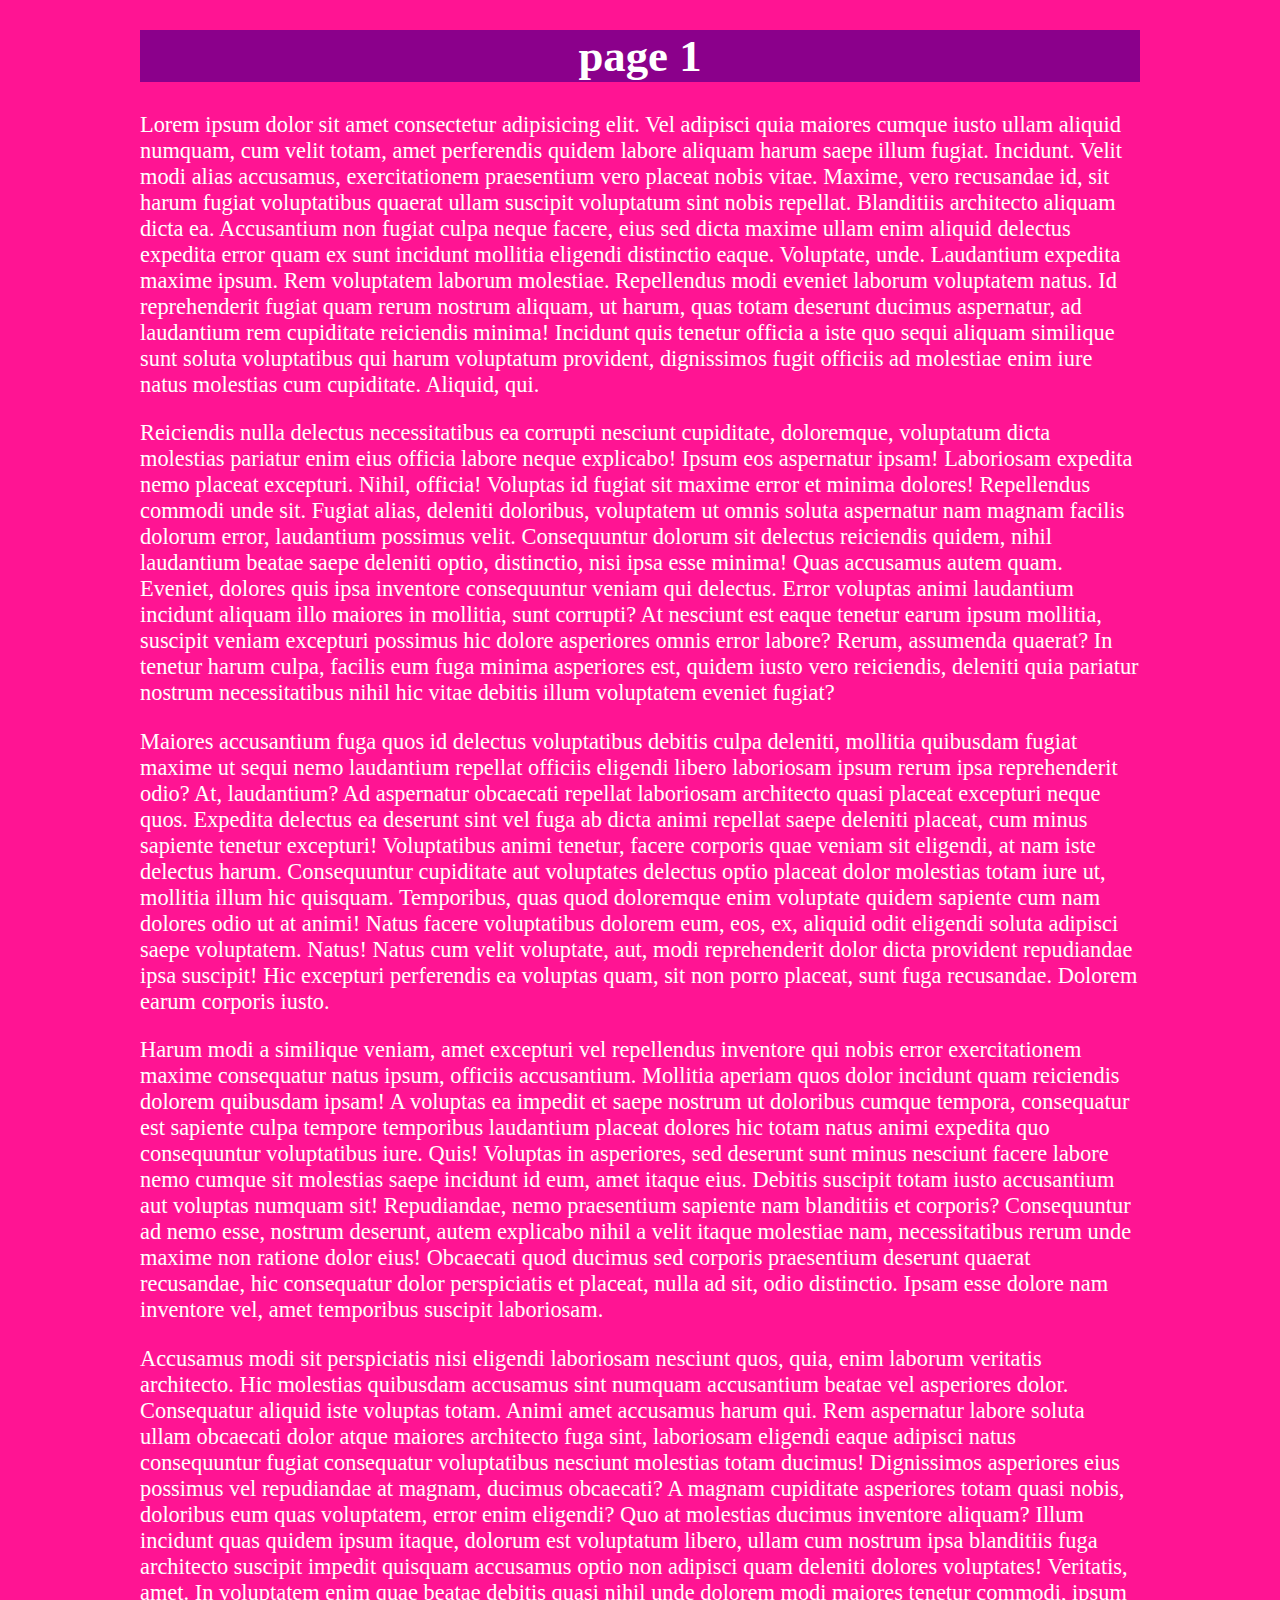
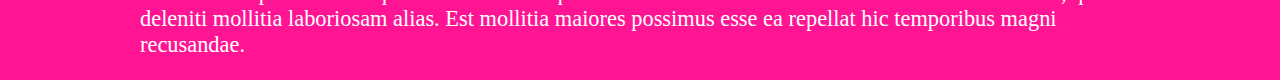
<file: d1/index.html>
<!DOCTYPE html>
<html lang="en">
<head>
    <meta charset="UTF-8">
    <meta name="viewport" content="width=device-width, initial-scale=1.0">
    <meta http-equiv="X-UA-Compatible" content="ie=edge">
    <title>page 1</title>

    <link rel="stylesheet" href="s.css">
</head>
<body>
    <h1>page 1</h1>
    <div>
        <p>
            <span>Lorem ipsum dolor sit amet consectetur adipisicing elit. Vel adipisci quia maiores cumque iusto ullam aliquid numquam, cum velit totam, amet perferendis quidem labore aliquam harum saepe illum fugiat. Incidunt.</span>
            <span>Velit modi alias accusamus, exercitationem praesentium vero placeat nobis vitae. Maxime, vero recusandae id, sit harum fugiat voluptatibus quaerat ullam suscipit voluptatum sint nobis repellat. Blanditiis architecto aliquam dicta ea.</span>
            <span>Accusantium non fugiat culpa neque facere, eius sed dicta maxime ullam enim aliquid delectus expedita error quam ex sunt incidunt mollitia eligendi distinctio eaque. Voluptate, unde. Laudantium expedita maxime ipsum.</span>
            <span>Rem voluptatem laborum molestiae. Repellendus modi eveniet laborum voluptatem natus. Id reprehenderit fugiat quam rerum nostrum aliquam, ut harum, quas totam deserunt ducimus aspernatur, ad laudantium rem cupiditate reiciendis minima!</span>
            <span>Incidunt quis tenetur officia a iste quo sequi aliquam similique sunt soluta voluptatibus qui harum voluptatum provident, dignissimos fugit officiis ad molestiae enim iure natus molestias cum cupiditate. Aliquid, qui.</span>
        </p>
        <p>
            <span>Reiciendis nulla delectus necessitatibus ea corrupti nesciunt cupiditate, doloremque, voluptatum dicta molestias pariatur enim eius officia labore neque explicabo! Ipsum eos aspernatur ipsam! Laboriosam expedita nemo placeat excepturi. Nihil, officia!</span>
            <span>Voluptas id fugiat sit maxime error et minima dolores! Repellendus commodi unde sit. Fugiat alias, deleniti doloribus, voluptatem ut omnis soluta aspernatur nam magnam facilis dolorum error, laudantium possimus velit.</span>
            <span>Consequuntur dolorum sit delectus reiciendis quidem, nihil laudantium beatae saepe deleniti optio, distinctio, nisi ipsa esse minima! Quas accusamus autem quam. Eveniet, dolores quis ipsa inventore consequuntur veniam qui delectus.</span>
            <span>Error voluptas animi laudantium incidunt aliquam illo maiores in mollitia, sunt corrupti? At nesciunt est eaque tenetur earum ipsum mollitia, suscipit veniam excepturi possimus hic dolore asperiores omnis error labore?</span>
            <span>Rerum, assumenda quaerat? In tenetur harum culpa, facilis eum fuga minima asperiores est, quidem iusto vero reiciendis, deleniti quia pariatur nostrum necessitatibus nihil hic vitae debitis illum voluptatem eveniet fugiat?</span>
        </p>
        <p>
            <span>Maiores accusantium fuga quos id delectus voluptatibus debitis culpa deleniti, mollitia quibusdam fugiat maxime ut sequi nemo laudantium repellat officiis eligendi libero laboriosam ipsum rerum ipsa reprehenderit odio? At, laudantium?</span>
            <span>Ad aspernatur obcaecati repellat laboriosam architecto quasi placeat excepturi neque quos. Expedita delectus ea deserunt sint vel fuga ab dicta animi repellat saepe deleniti placeat, cum minus sapiente tenetur excepturi!</span>
            <span>Voluptatibus animi tenetur, facere corporis quae veniam sit eligendi, at nam iste delectus harum. Consequuntur cupiditate aut voluptates delectus optio placeat dolor molestias totam iure ut, mollitia illum hic quisquam.</span>
            <span>Temporibus, quas quod doloremque enim voluptate quidem sapiente cum nam dolores odio ut at animi! Natus facere voluptatibus dolorem eum, eos, ex, aliquid odit eligendi soluta adipisci saepe voluptatem. Natus!</span>
            <span>Natus cum velit voluptate, aut, modi reprehenderit dolor dicta provident repudiandae ipsa suscipit! Hic excepturi perferendis ea voluptas quam, sit non porro placeat, sunt fuga recusandae. Dolorem earum corporis iusto.</span>
        </p>
        <p>
            <span>Harum modi a similique veniam, amet excepturi vel repellendus inventore qui nobis error exercitationem maxime consequatur natus ipsum, officiis accusantium. Mollitia aperiam quos dolor incidunt quam reiciendis dolorem quibusdam ipsam!</span>
            <span>A voluptas ea impedit et saepe nostrum ut doloribus cumque tempora, consequatur est sapiente culpa tempore temporibus laudantium placeat dolores hic totam natus animi expedita quo consequuntur voluptatibus iure. Quis!</span>
            <span>Voluptas in asperiores, sed deserunt sunt minus nesciunt facere labore nemo cumque sit molestias saepe incidunt id eum, amet itaque eius. Debitis suscipit totam iusto accusantium aut voluptas numquam sit!</span>
            <span>Repudiandae, nemo praesentium sapiente nam blanditiis et corporis? Consequuntur ad nemo esse, nostrum deserunt, autem explicabo nihil a velit itaque molestiae nam, necessitatibus rerum unde maxime non ratione dolor eius!</span>
            <span>Obcaecati quod ducimus sed corporis praesentium deserunt quaerat recusandae, hic consequatur dolor perspiciatis et placeat, nulla ad sit, odio distinctio. Ipsam esse dolore nam inventore vel, amet temporibus suscipit laboriosam.</span>
        </p>
        <p>
            <span>Accusamus modi sit perspiciatis nisi eligendi laboriosam nesciunt quos, quia, enim laborum veritatis architecto. Hic molestias quibusdam accusamus sint numquam accusantium beatae vel asperiores dolor. Consequatur aliquid iste voluptas totam.</span>
            <span>Animi amet accusamus harum qui. Rem aspernatur labore soluta ullam obcaecati dolor atque maiores architecto fuga sint, laboriosam eligendi eaque adipisci natus consequuntur fugiat consequatur voluptatibus nesciunt molestias totam ducimus!</span>
            <span>Dignissimos asperiores eius possimus vel repudiandae at magnam, ducimus obcaecati? A magnam cupiditate asperiores totam quasi nobis, doloribus eum quas voluptatem, error enim eligendi? Quo at molestias ducimus inventore aliquam?</span>
            <span>Illum incidunt quas quidem ipsum itaque, dolorum est voluptatum libero, ullam cum nostrum ipsa blanditiis fuga architecto suscipit impedit quisquam accusamus optio non adipisci quam deleniti dolores voluptates! Veritatis, amet.</span>
            <span>In voluptatem enim quae beatae debitis quasi nihil unde dolorem modi maiores tenetur commodi, ipsum deleniti mollitia laboriosam alias. Est mollitia maiores possimus esse ea repellat hic temporibus magni recusandae.</span>
        </p>
    </div>
</body>
</html>
</file>
<file: d1/s.css>
body{
    background: deeppink;
    color: white;
    width: 1000px;
    margin: auto;
    font-size: 1.4em;
}
h1{
    background: darkmagenta;
    text-align: center
}
</file>
